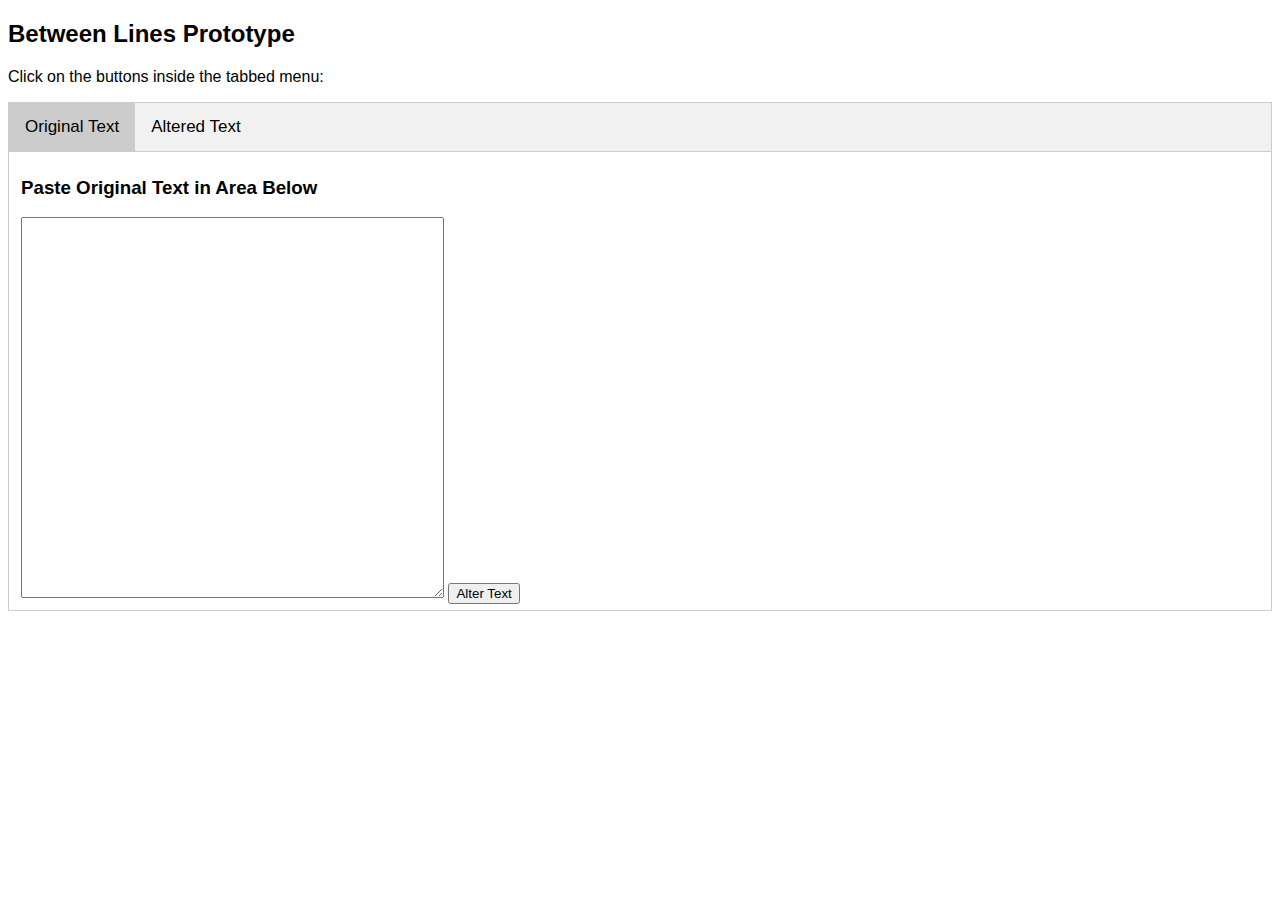
<file: index.html>
<!DOCTYPE html>
<html lang="en">
<head>
  <meta charset="UTF-8" />
  <meta name="viewport" content="width=device-width">
  <title>Between Lines</title>
  <link rel="stylesheet" href="main.css">
</head>
<body>
<h2>Between Lines Prototype</h2>
<p>Click on the buttons inside the tabbed menu:</p>

<div class="tab">
  <button class="tablinks" onclick="openText(event, 'Orig')" id="defaultOpen">Original Text</button>
  <button class="tablinks" onclick="openText(event, 'Altered')">Altered Text</button>
</div>

<div id="Orig" class="tabcontent active">
  <h3>Paste Original Text in Area Below</h3>
  <textarea rows="25" cols="50" id="originalText" wrap="hard"></textarea>
  <button type="button" onclick="ApplyLineBreaks('originalText'); openText(event, 'Altered')">Alter Text</button>
</div>

<div id="Altered" class="tabcontent">
  <h3>Altered Text Displayed Below</h3>
  <div id="alteredText"><p></p></div>
  <button type="button" onclick="addSpace()">Increase word spacing</button>
  <button type="button" onclick="subtractSpace()">Decrease word spacing</button>
</div>

<script src="main.js"></script>
</body>
</html>
</file>
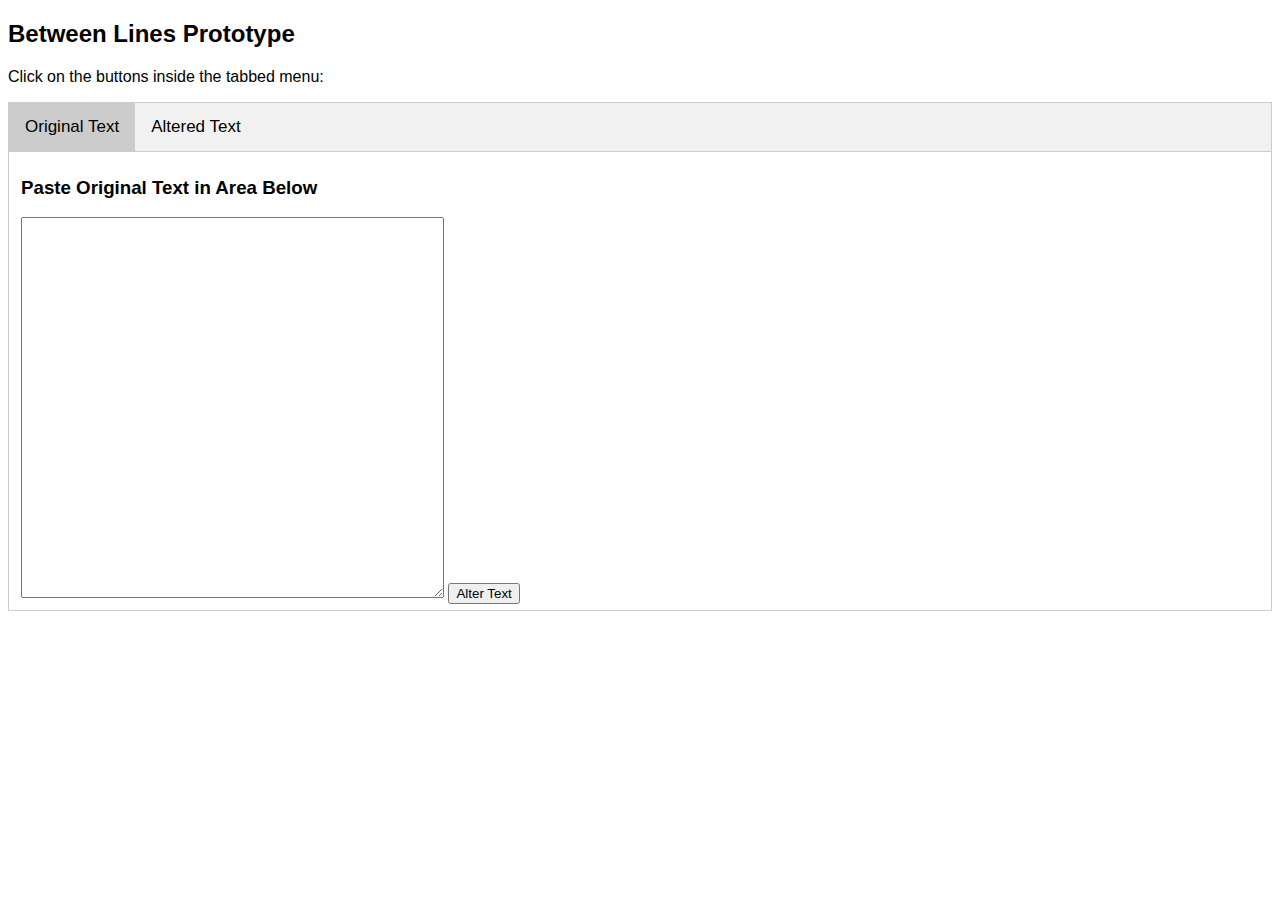
<file: main.html>
<!DOCTYPE html>
<html lang="en">
<head>
  <meta charset="UTF-8" />
  <title>Between Lines</title>
  <link rel="stylesheet" href="main.css">
</head>
<body>
<h2>Between Lines Prototype</h2>
<p>Click on the buttons inside the tabbed menu:</p>

<div class="tab">
  <button class="tablinks" onclick="openText(event, 'Orig')" id="defaultOpen">Original Text</button>
  <button class="tablinks" onclick="openText(event, 'Altered')">Altered Text</button>
</div>

<div id="Orig" class="tabcontent active">
  <h3>Paste Original Text in Area Below</h3>
  <textarea rows="25" cols="50" id="originalText" wrap="hard"></textarea>
  <button type="button" onclick="ApplyLineBreaks('originalText');">Alter Text</button>
</div>

<div id="Altered" class="tabcontent">
  <h3>Altered Text Displayed below</h3>
  <div id="alteredText"></div>
</div>

<script src="main.js"></script>
</body>
</html>
</file>
<file: main.css>
body {font-family: "Lato", sans-serif;}

/* Style the tab */
div.tab {
    overflow: hidden;
    border: 1px solid #ccc;
    background-color: #f1f1f1;
}

/* Style the buttons inside the tab */
div.tab button {
    background-color: inherit;
    float: left;
    border: none;
    outline: none;
    cursor: pointer;
    padding: 14px 16px;
    transition: 0.3s;
    font-size: 17px;
}

/* Change background color of buttons on hover */
div.tab button:hover {
    background-color: #ddd;
}

/* Create an active/current tablink class */
div.tab button.active {
    background-color: #ccc;
}

/* Style the tab content */
.tabcontent {
    display: none;
    padding: 6px 12px;
    border: 1px solid #ccc;
    border-top: none;
}

#alteredText p:nth-child(even) {
    color: blue;
}
</file>
